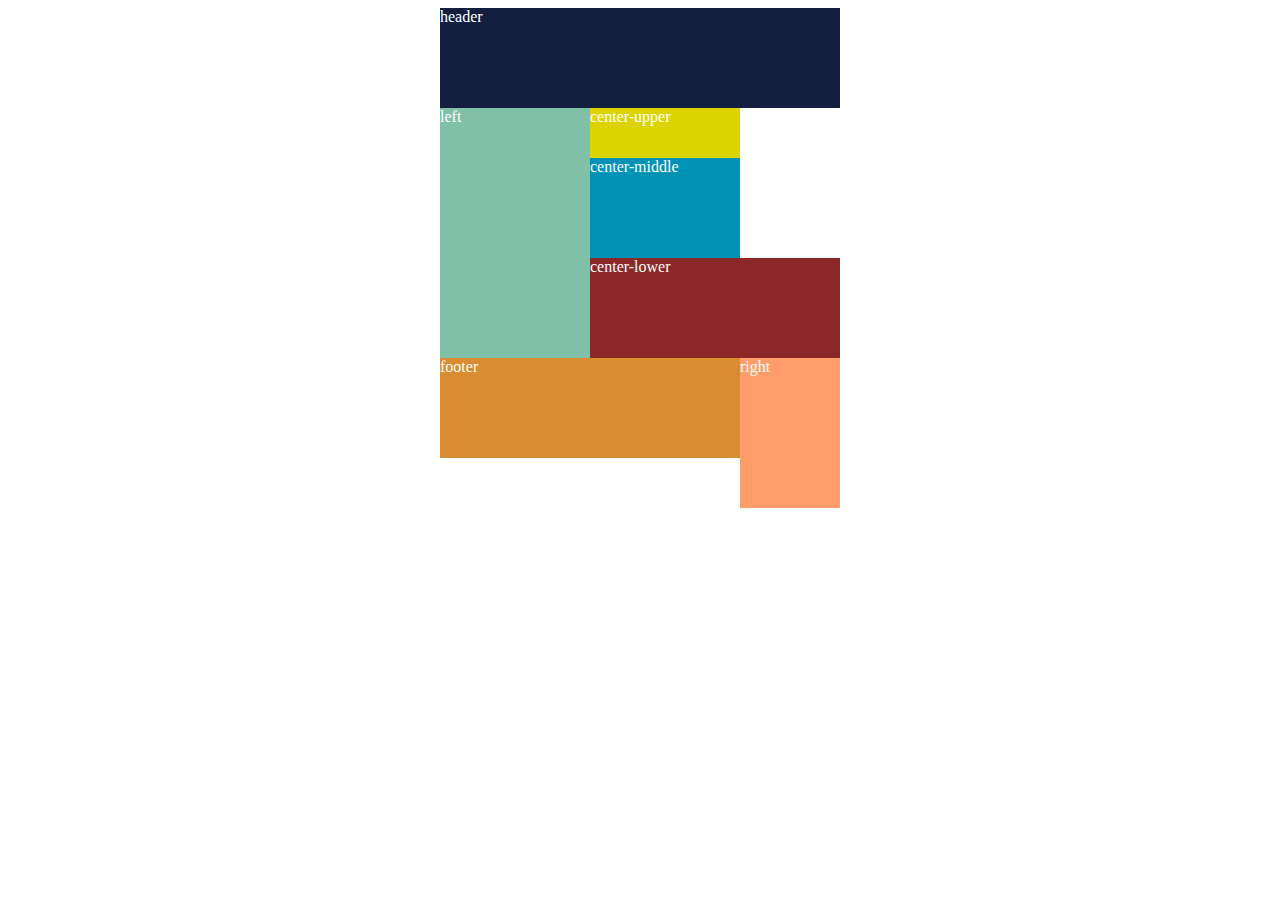
<file: index.html>
<!DOCTYPE html>
<html lang="en">
<head>
    <meta charset="UTF-8">
    <meta http-equiv="X-UA-Compatible" content="IE=edge">
    <meta name="viewport" content="width=device-width, initial-scale=1.0">
    <title>PHP1章 DIV PUZZLE2</title>
    <link rel="stylesheet" href="style.css">
</head>
<body>
    <div class="wrapper">
        <div class="header">header</div>
            <div class="contents clearfix">
                <div class="left">left</div>
                <div class="center-right clearfix">
                    <div class="center-upper">center-upper</div>
                    <div class="center-middle">center-middle</div>
                    <div class="center-lower">center-lower</div>
                    <div class="right">right</div>
                </div>
            </div>
        <div class="footer">footer</div>
    </div>
</body>
</html>
</file>
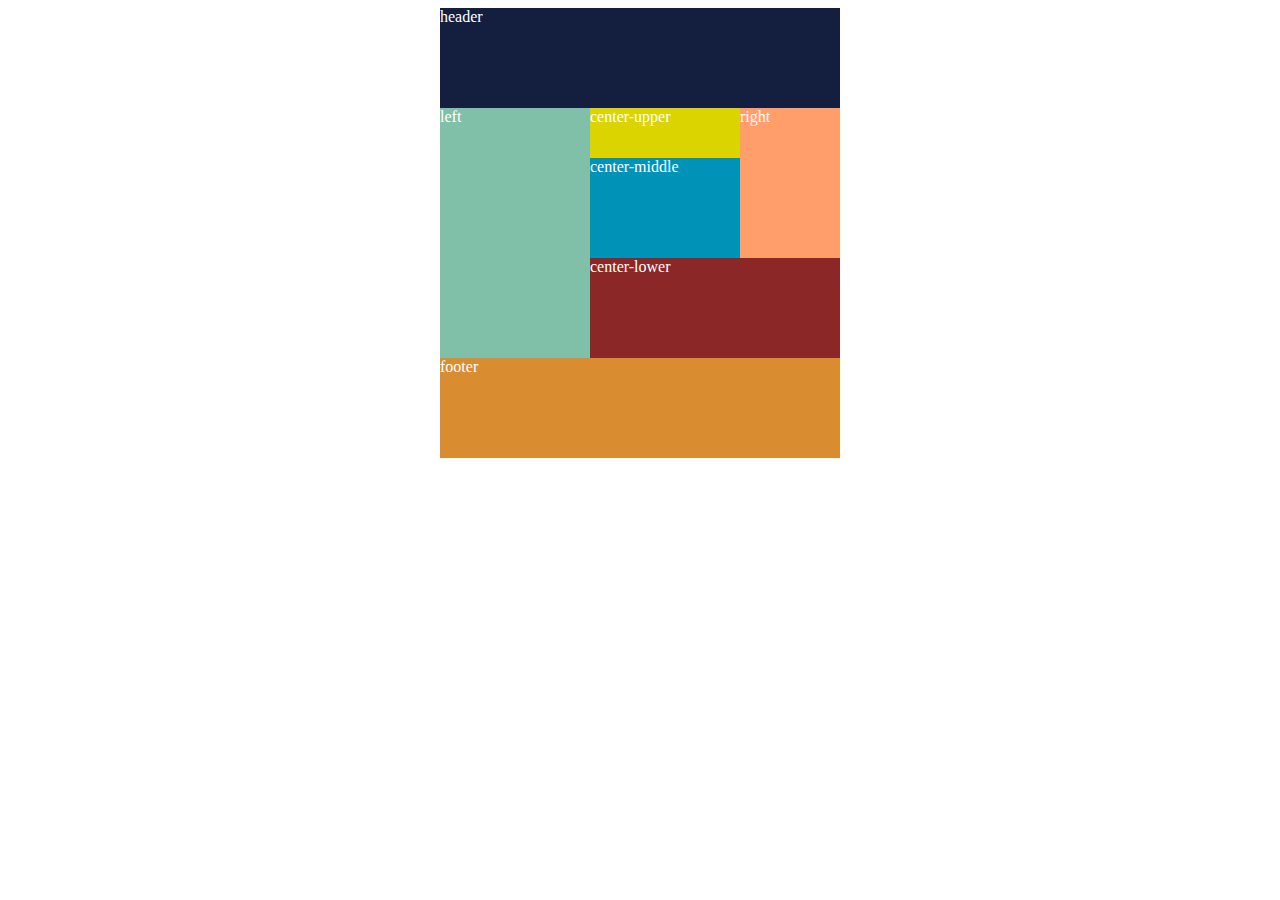
<file: 1-4/index.html>
<!DOCTYPE html>
<html lang="en">
<head>
    <meta charset="UTF-8">
    <meta http-equiv="X-UA-Compatible" content="IE=edge">
    <meta name="viewport" content="width=device-width, initial-scale=1.0">
    <title>PHP1 DIV PUZZLE2</title> 
    <link rel="stylesheet" href="style.css">
</head>
<body>
    <div class="wrapper">
        <div class="header">header</div>
            <div class="contents clearfix">
                <div class="left">left</div>
                <div class="center-right">
                    <div class="center-right-up-up clearfix">
                        <div class="right">right</div>
                        <div class="center-right-up">
                            <div class="center-upper">center-upper</div>
                            <div class="center-middle">center-middle</div>
                        </div>
                    </div>
                    <div class="center-lower">center-lower</div>
                </div>
            </div>
        <div class="footer">footer</div>
    </div>
</body>
</html>
</file>
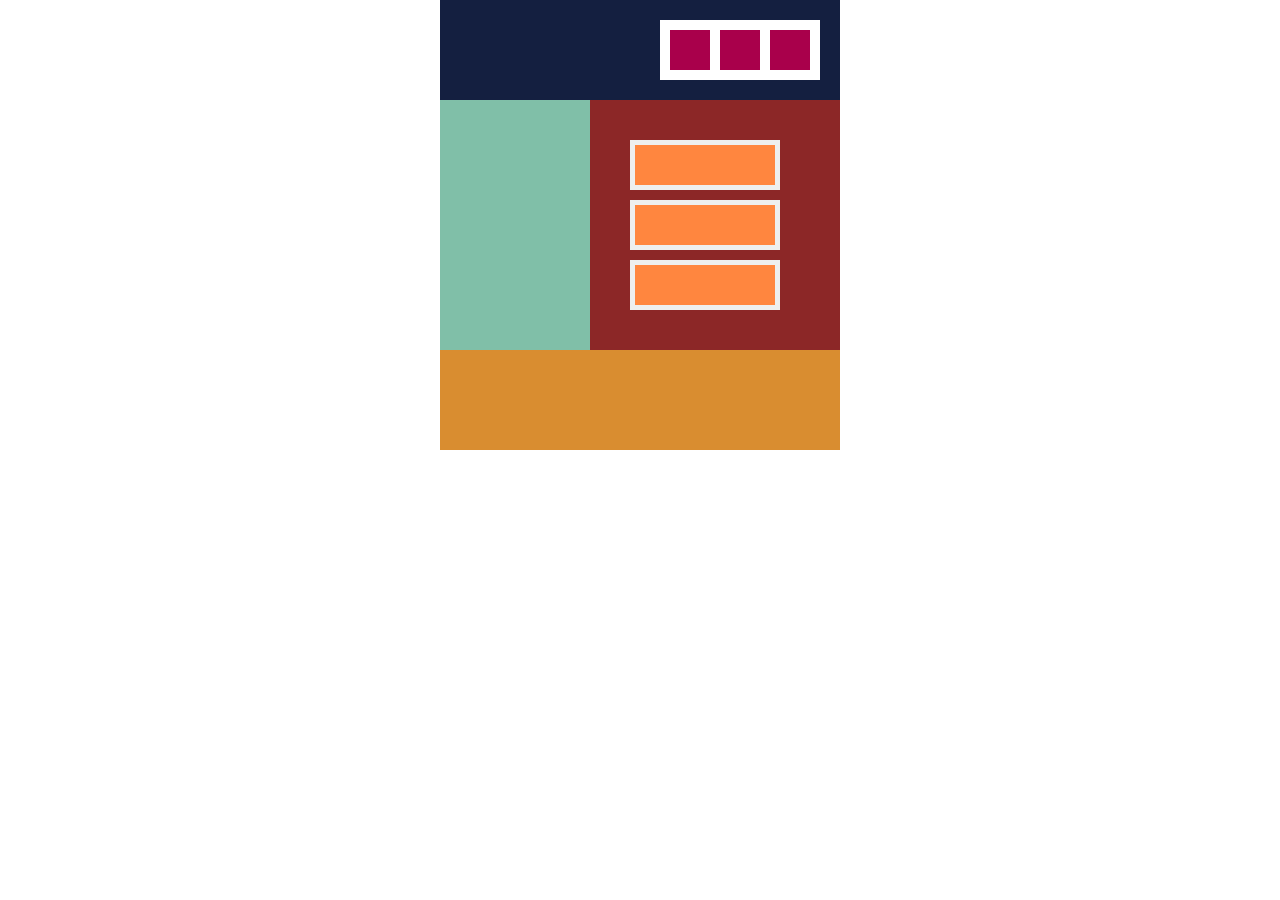
<file: 1-5/index.html>
<!DOCTYPE html>
<html lang="en">
<head>
    <meta charset="UTF-8">
    <meta http-equiv="X-UA-Compatible" content="IE=edge">
    <meta name="viewport" content="width=device-width, initial-scale=1.0">
    <title>PHP1章 Div Puzzle3</title>
    <link rel="stylesheet" href="style.css">
</head>
<body> 
    <div class="wrapper">
        <div class="header clearfix">
                <div class="header-base clearfix ">
                    <div class="header-left"></div>
                    <div class="header-center"></div>
                    <div class="header-right"></div>
                </div>
        </div>
        <div class="contents clearfix"> 
            <div class="left"></div> 
            <div class="right clearfix">
                <div class="right-upper bg-white"></div>
                <div class="right-center bg-white"></div>
                <div class="right-lower bg-white"></div> 
            </div>
        </div>
        <div class="footer"></div>
    </div>
</body>
</html>
</file>
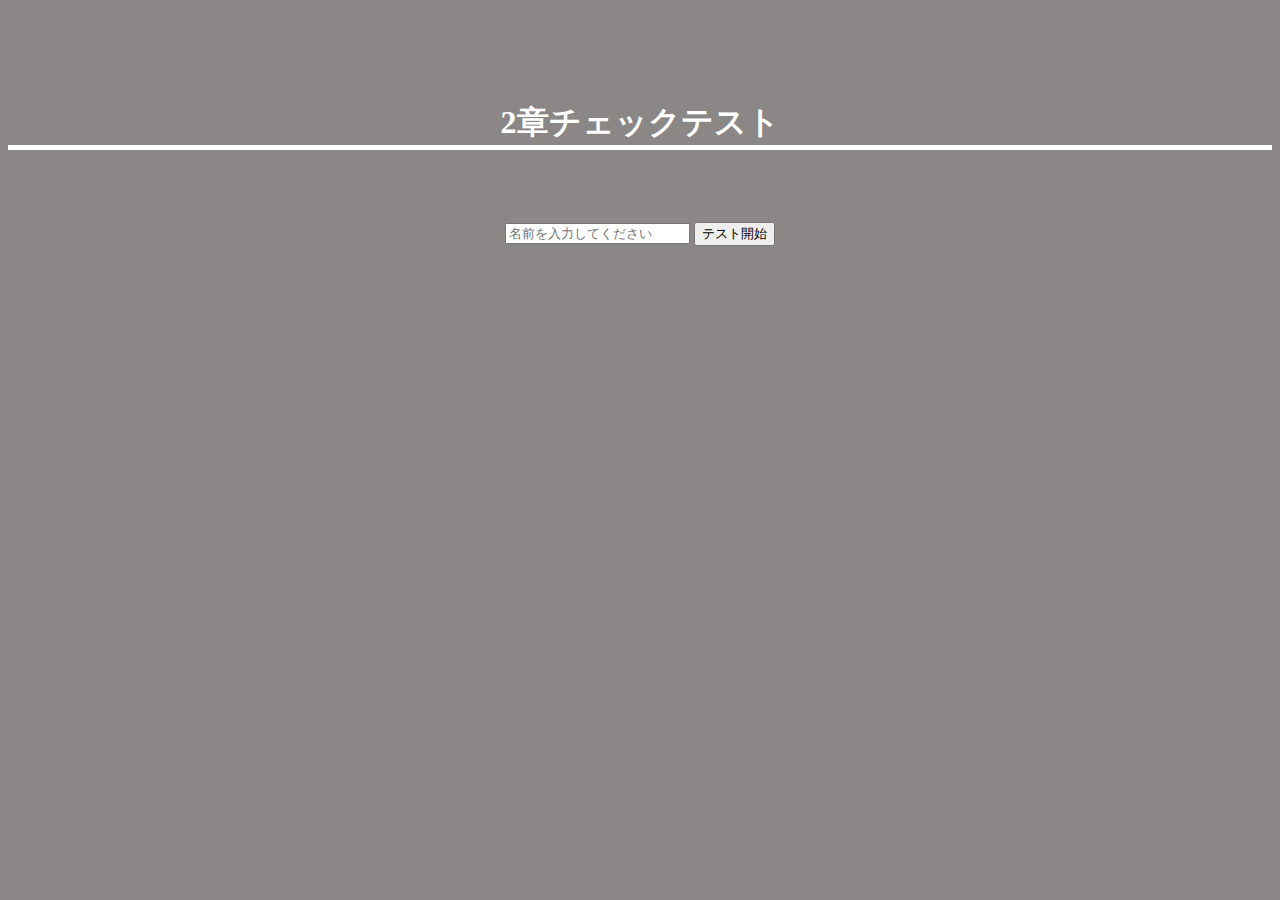
<file: 2-18/index.html>
<!DOCTYPE html>
<html lang="ja">
<head>
  <meta charset="UTF-8">
  <meta http-equiv="X-UA-Compatible" content="IE=edge">
 <meta name="viewport" content="width=device-width, initial-scale=1">
  <title>Document</title>
  <link rel="stylesheet" href="css/style1.css">
</head>
<body>
    <h1>2章チェックテスト</h1>
    <!--名前を入力してquestion.phpに移動するフォームを作成-->
    <form action="question.php" method="post">
        <input type="text" name="name" placeholder="名前を入力してください">
        <input class="radius" type="submit" value="テスト開始">
    </form>
</body>
</html>
</file>
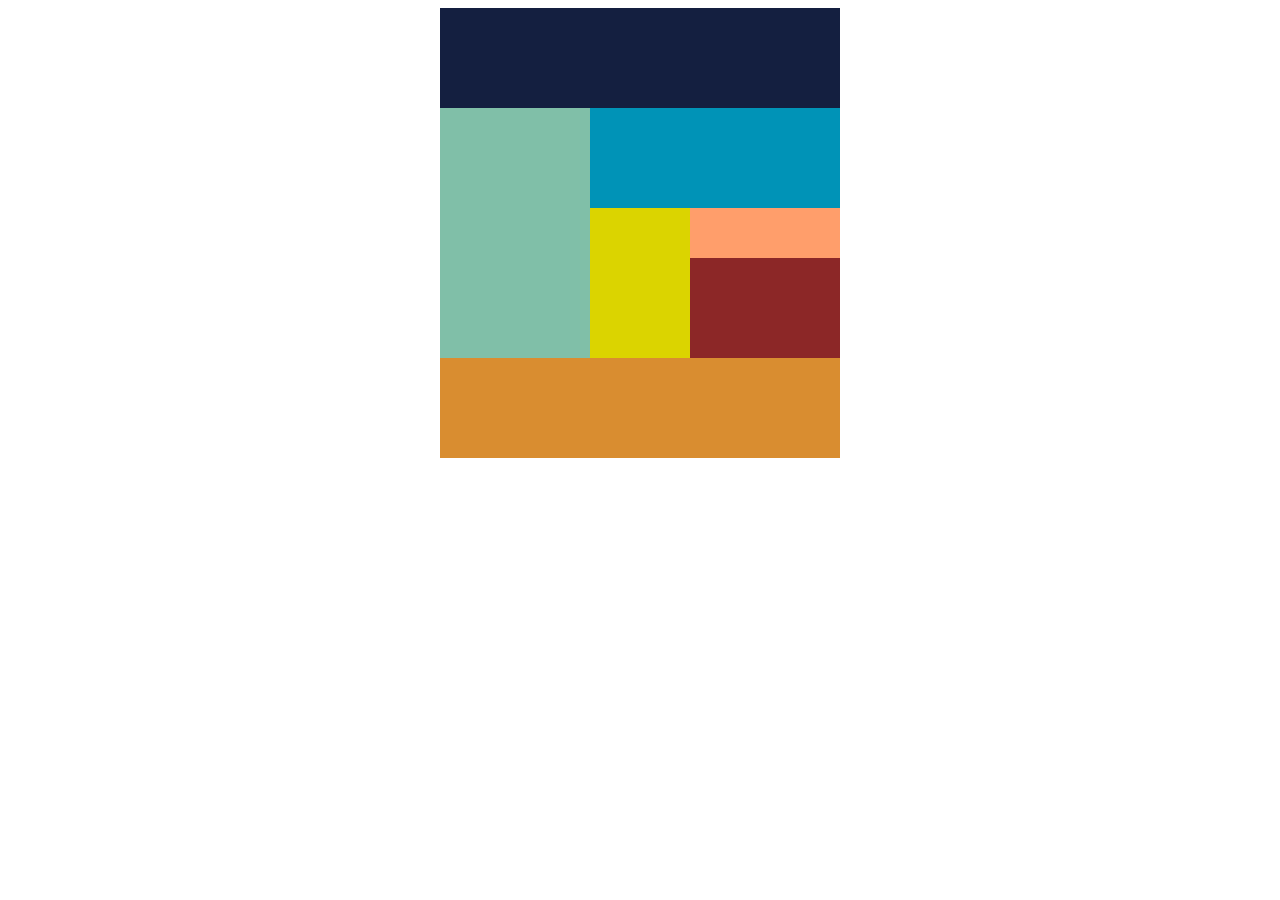
<file: 1-7/課題①/index.html>
<!DOCTYPE html>
<html lang="en">
<head>
    <meta charset="UTF-8">
    <meta http-equiv="X-UA-Compatible" content="IE=edge">
    <meta name="viewport" content="width=device-width, initial-scale=1.0">
    <title>PHP 1-7</title> 
    <link rel="stylesheet" href="style.css">
</head>
<body>
    <div class="wrapper">
        <div class="header"></div>
            <div class="contents clearfix">
                <div class="left"></div>

                <div class="center-right">
                    <div class="center-middle"></div>
                    <div class="center-right-up-up clearfix">
                        <div class="center-right-up">
                            <div class="center-upper"></div>
                        </div>
                        <div class="right"></div>
                        <div class="center-lower"></div>
                    </div>
                </div>

            </div>
        <div class="footer"></div>
    </div>
</body>
</html>
</file>
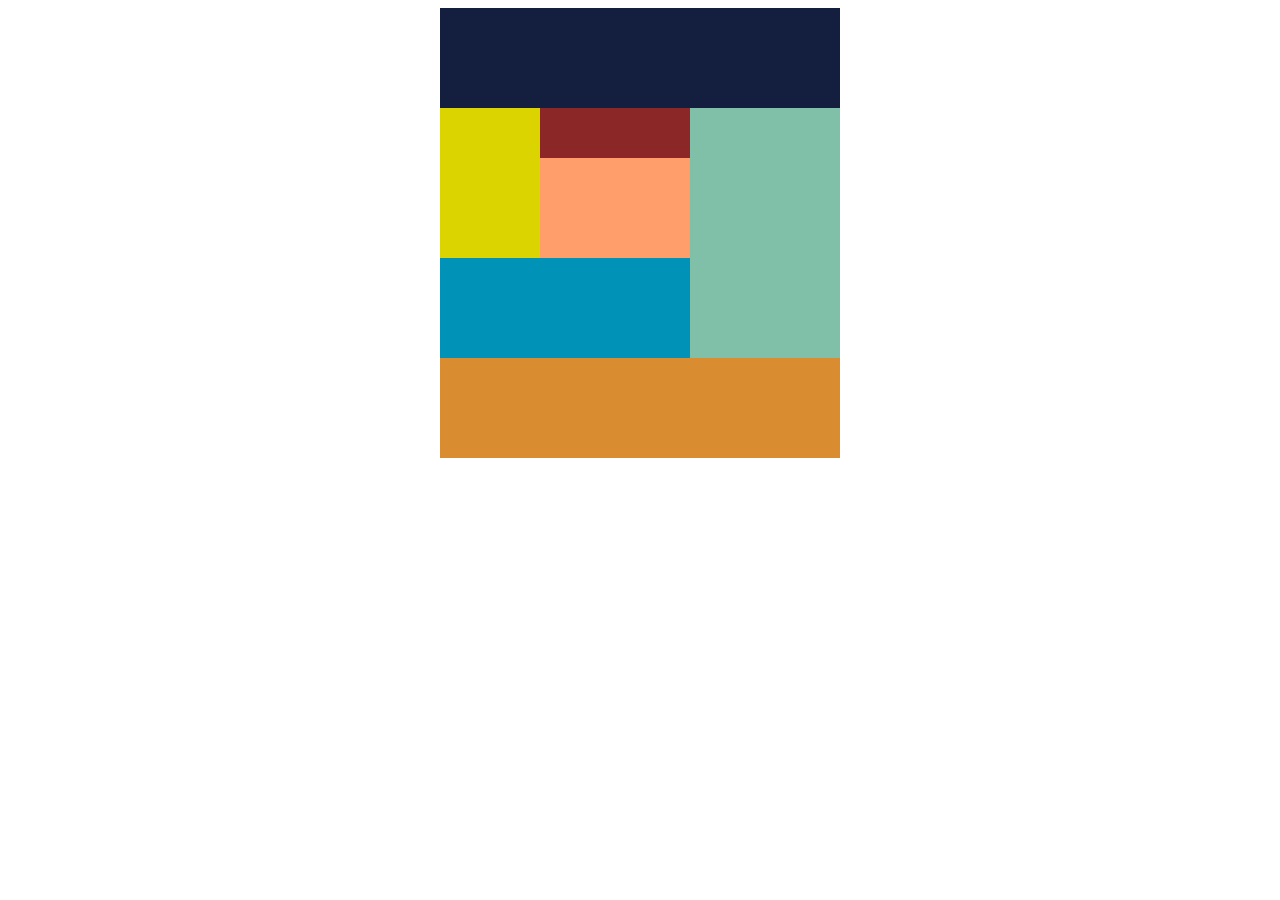
<file: 1-7/課題②/index.html>
<!DOCTYPE html>
<html lang="en">
<head>
    <meta charset="UTF-8">
    <meta http-equiv="X-UA-Compatible" content="IE=edge">
    <meta name="viewport" content="width=device-width, initial-scale=1.0">
    <title>PHP 1-7</title> 
    <link rel="stylesheet" href="style.css">
</head>
<body>
    <div class="wrapper">
        <div class="header"></div>
            <div class="contents clearfix">
                
                <div class="left-center clearfix">
                    
                    <div class="center clearfix">
                    <div class="yellow"></div>
                    <div class="center-right-up">
                    <div class="brown"></div>
                    <div class="right"></div>
                    </div>

                    </div>
                    <div class="center-middle"></div>
                                               
                </div>
            
                <div class="left"></div>

            </div>
        <div class="footer"></div>
    </div>
</body>
</html>
</file>
<file: style.css>
body {
    min-height: 100%;
    height: 100%;
    color: #ffffff;
}
.clearfix::after {
    content:'';
    display: block;
    clear: both;
}
.wrapper {
    width: 400px;
    margin: 0 auto;
}
.header {
    height: 100px;
    background-color: #141f40;
}
.contents {
    height: 250px;
}
.left {
    float: left;
    width: 150px;
    height: 100%;
    background-color: #80bfa8;
}
.center-right {
    float: right;
}
.center-upper {
    width: 150px; 
    height: 50px;
    background-color: #dbd400;
}
.center-middle {
    width: 150px; 
    height: 100px;
    background-color: #0093b7;
}
.center-lower {
    width: 250px; 
    height: 100px;
    background-color: #8c2727;
}
.right {
    float: right;
    width: 100px; 
    height: 150px;
    background-color: #ff9e6b;
}
.footer {
    height: 100px;
    background-color: #d98d30;
}
</file>
<file: 1-4/style.css>
body {
    min-height: 100%;
    height: 100%;
    color: #ffffff;
}
.clearfix::after {
    content:'';
    display: block;
    clear: both;
}
.wrapper {
    width: 400px;
    margin: 0 auto;
}
.header {
    height: 100px;
    background-color: #141f40;
}
.contents {
    height: 250px;
}
.left {
    float: left;
    width: 150px;
    height: 100%;
    background-color: #80bfa8;
}
.center-right {
    float: right;
}

.center-right-up {
    float: left;
}

.center-upper {
    width: 150px; 
    height: 50px;
    background-color: #dbd400;
}
.center-middle {
    width: 150px; 
    height: 100px;
    background-color: #0093b7;
}
.center-lower {
    width: 250px; 
    height: 100px;
    background-color: #8c2727;
}
.right {
    float: right;
    width: 100px; 
    height: 150px;
    background-color: #ff9e6b;
}
.footer {
    height: 100px;
    background-color: #d98d30;
}

@media screen and (max-width: 767px) {

.wrapper {
    width: 300px;
}
.left {
    width: 100px;
}
.center-upper {
    width: 125px;
}
.center-middle {
    width: 125px; 
}
.center-lower {
    width: 200px;
}
.right {
    width: 75px; 
}

.footer {
    height: 100px;
}

}

@media screen and (max-width: 479px) {

.wrapper {
    width: 150px;
}
.left {
    width: 150px;
    height: 100px;
}
.center-upper {
    width: 150px; 
}
.center-middle {
    width: 150px; 
}
.center-lower {
    width: 150px;
}
.right {
    width: 150px; 
    height: 100px;
}

.footer {
    height: 100px;
}

.contents {
    height: 450px;
}


}
</file>
<file: 1-5/style.css>
body {
    min-height: 100%; 
    height: 100%;
}
.clearfix::after { 
    content: ''; 
    display: block; 
    clear: both;
}
.wrapper {
    width: 400px; 
    margin: 0 auto; 
}
.header {
    height: 100px; 
    background-color: #141f40;
}
.header-base {
    float: right;
    width: 160px;
    height: 60px;
    margin-top: 20px;
    margin-right: 20px;
    background-color: #fff;
}
.header-left {
    float: left;
    width: 40px; 
    height: 40px;
    margin-top: 10px;
    margin-left: 10px;
    background-color: #a9004b;
}
.header-center {
    float: left;
    width: 40px; 
    height: 40px;
    margin-top: 10px;
    margin-left: 10px;
    background-color: #a9004b;
}
.header-right {
    float: left;
    width: 40px; 
    height: 40px;
    margin-top: 10px;
    margin-left: 10px;
    background-color: #a9004b;
}

.contents { 
    height: 250px;
}
.left { 
    float: left;
    width: 150px;
    height: 100%;
    background-color: #80bfa8;
}
.right { 
    float: right; 
    width: 250px; 
    height: 100%;
    background-color: #8c2727;
}

.right-upper { 
    width: 140px; 
    height: 40px;
    margin-top: 40px;
    margin-left: 40px;
    background-color: #ff863f;
    border: 5px solid #eee;
}
.right-center { 
    width: 140px; 
    height: 40px;
    margin-top: 10px;
    margin-left: 40px;
    background-color: #ff863f;
    border: 5px solid #eee;
}
.right-lower { 
    width: 140px; 
    height: 40px;
    margin-top: 10px;
    margin-left: 40px;
    background-color: #ff863f;
    border: 5px solid #eee;
}
.footer {
    height: 100px;
    background-color: #d98d30;
}
* {
    margin: 0;
    padding: 0;
}


@media screen and (max-width: 479px) {

.wrapper {
    width: 200px; 
    margin: 0 auto; 
}

.header {
    height: 200px; 
}

.header-base {
    width: 60px;
    height: 160px;
    margin-top: 20px;
    margin-right: 70px;
}

.left { 
    height: 100px;
    width: 200px;
}

.right { 
    width: 200px; 
    height: 210px;
}

.right-upper { 
    margin-top: 20px;
    margin-left: 30px;
}

.right-center { 
    margin-top: 10x;
    margin-left: 30px;
}
.right-lower {
    margin-top: 10px;
    margin-left: 30px;
}

.footer {
    height: 150px;
}

}
</file>
<file: 2-18/css/style1.css>
body {
    background-color: rgb(140, 135, 135);
    text-align: center;
}

h1 {
    color: white;
    border-bottom: 5px solid white;
    padding-top: 80px;
}

form {
    padding-top: 50px;
}
</file>
<file: 1-7/課題①/style.css>
body {
    min-height: 100%;
    height: 100%;
    color: #ffffff;
}
.clearfix::after {
    content:'';
    display: block;
    clear: both;
}
.wrapper {
    width: 400px;
    margin: 0 auto;
}
.header {
    height: 100px;
    background-color: #141f40;
}
.contents {
    height: 250px;
}
.left {
    float: left;
    width: 150px;
    height: 100%;
    background-color: #80bfa8;
}
.center-right {
    float: right;
}

.center-right-up {
    float: left;
}

.center-upper {
    width: 100px; 
    height: 150px;
    background-color: #dbd400;
}
.center-middle {
    width: 250px; 
    height: 100px;
    background-color: #0093b7;
}
.center-lower {
    width: 250px; 
    height: 150px;
    background-color: #8c2727;
}
.right {
    float: right;
    width: 150px; 
    height: 50px;
    background-color: #ff9e6b;
}
.footer {
    height: 100px;
    background-color: #d98d30;
}
</file>
<file: 1-7/課題②/style.css>
body {
    min-height: 100%;
    height: 100%;
    color: #ffffff;
}
.clearfix::after {
    content:'';
    display: block;
    clear: both;
}
.wrapper {
    width: 400px;
    margin: 0 auto;
}
.header {
    height: 100px;
    background-color: #141f40;
}
.contents {
    height: 250px;
}
.left {
    float: right;
    width: 150px;
    height: 100%;
    background-color: #80bfa8;
}
.left-center {
    float: left;
}


.center-right-up {
    float: right;
}

.yellow {
    float: left;
    width: 100px; 
    height: 150px;
    background-color: #dbd400;
}
.center-middle {
    float: left;
    width: 250px; 
    height: 100px;
    background-color: #0093b7;
}
.brown {
    width: 150px; 
    height: 50px;
    background-color: #8c2727;
}
.right {
    float: right;
    width: 150px; 
    height: 100px;
    background-color: #ff9e6b;
}
.footer {
    height: 100px;
    background-color: #d98d30;
}
</file>
